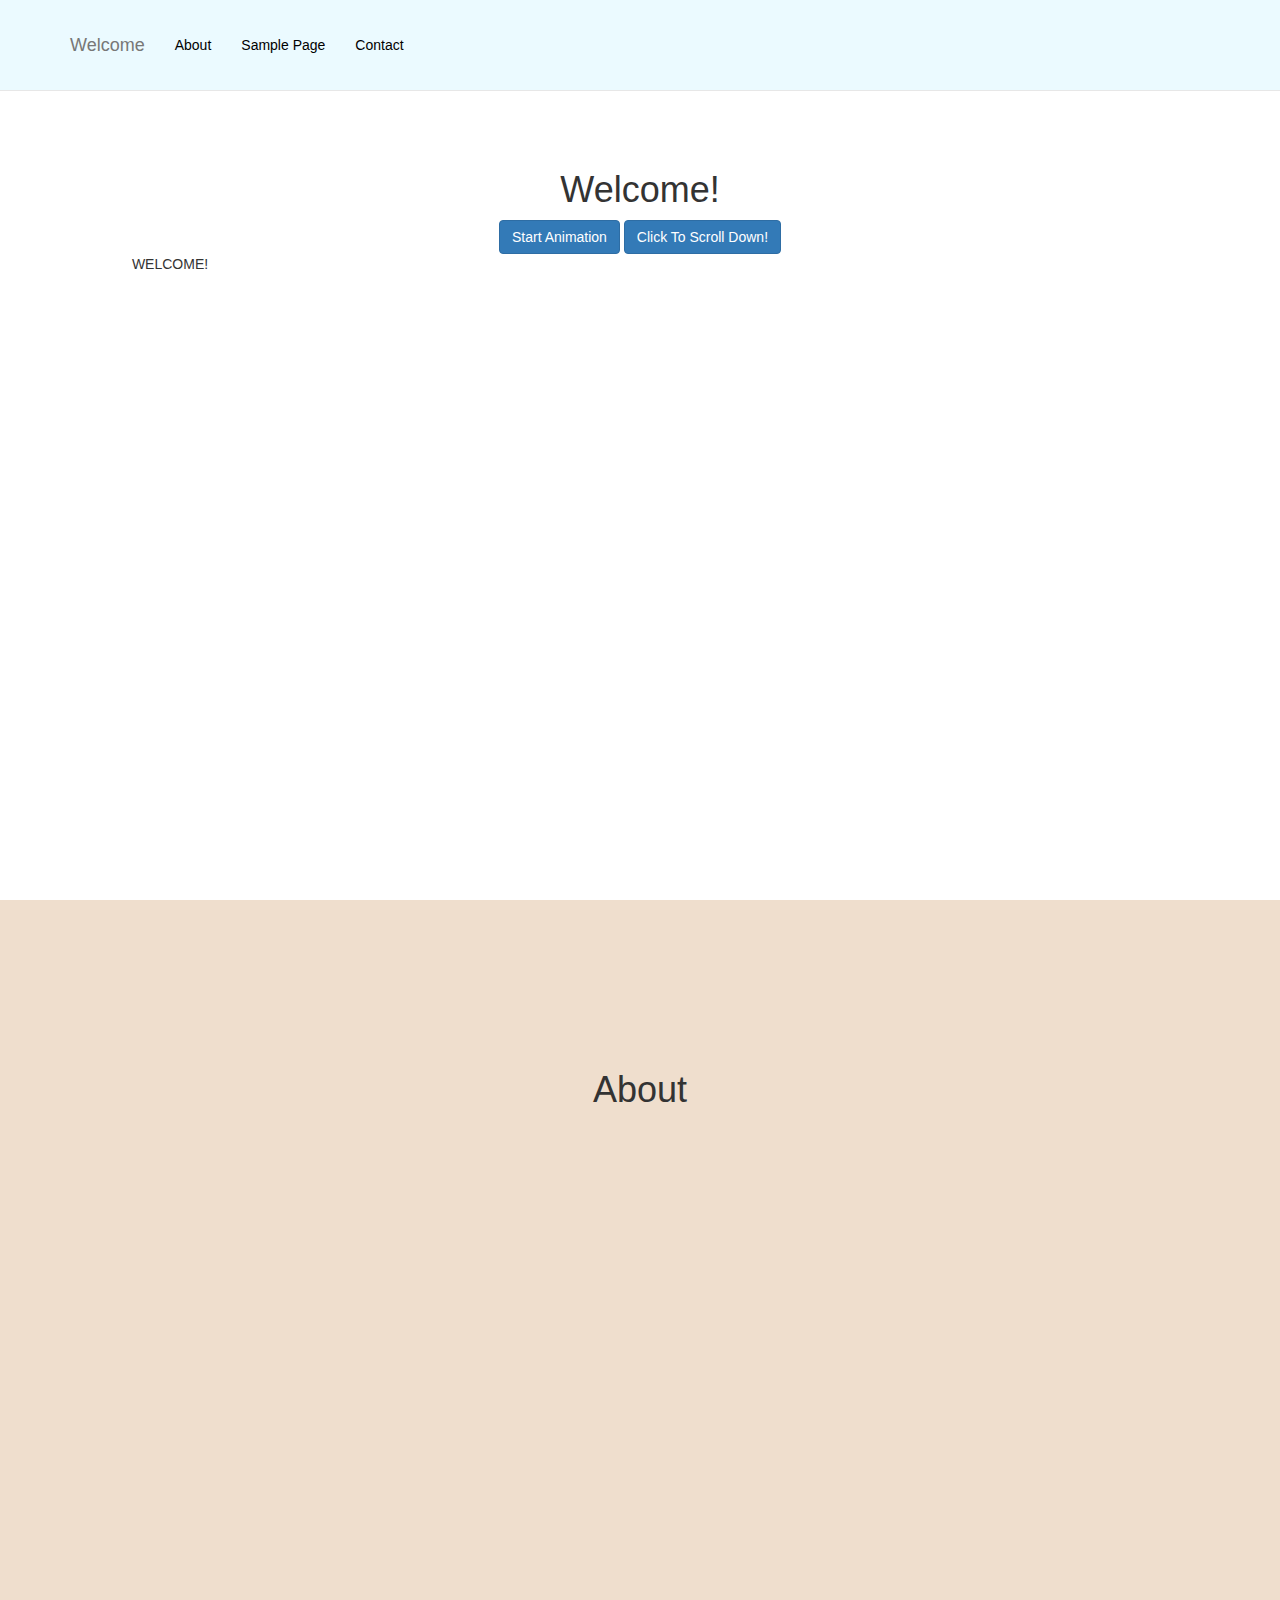
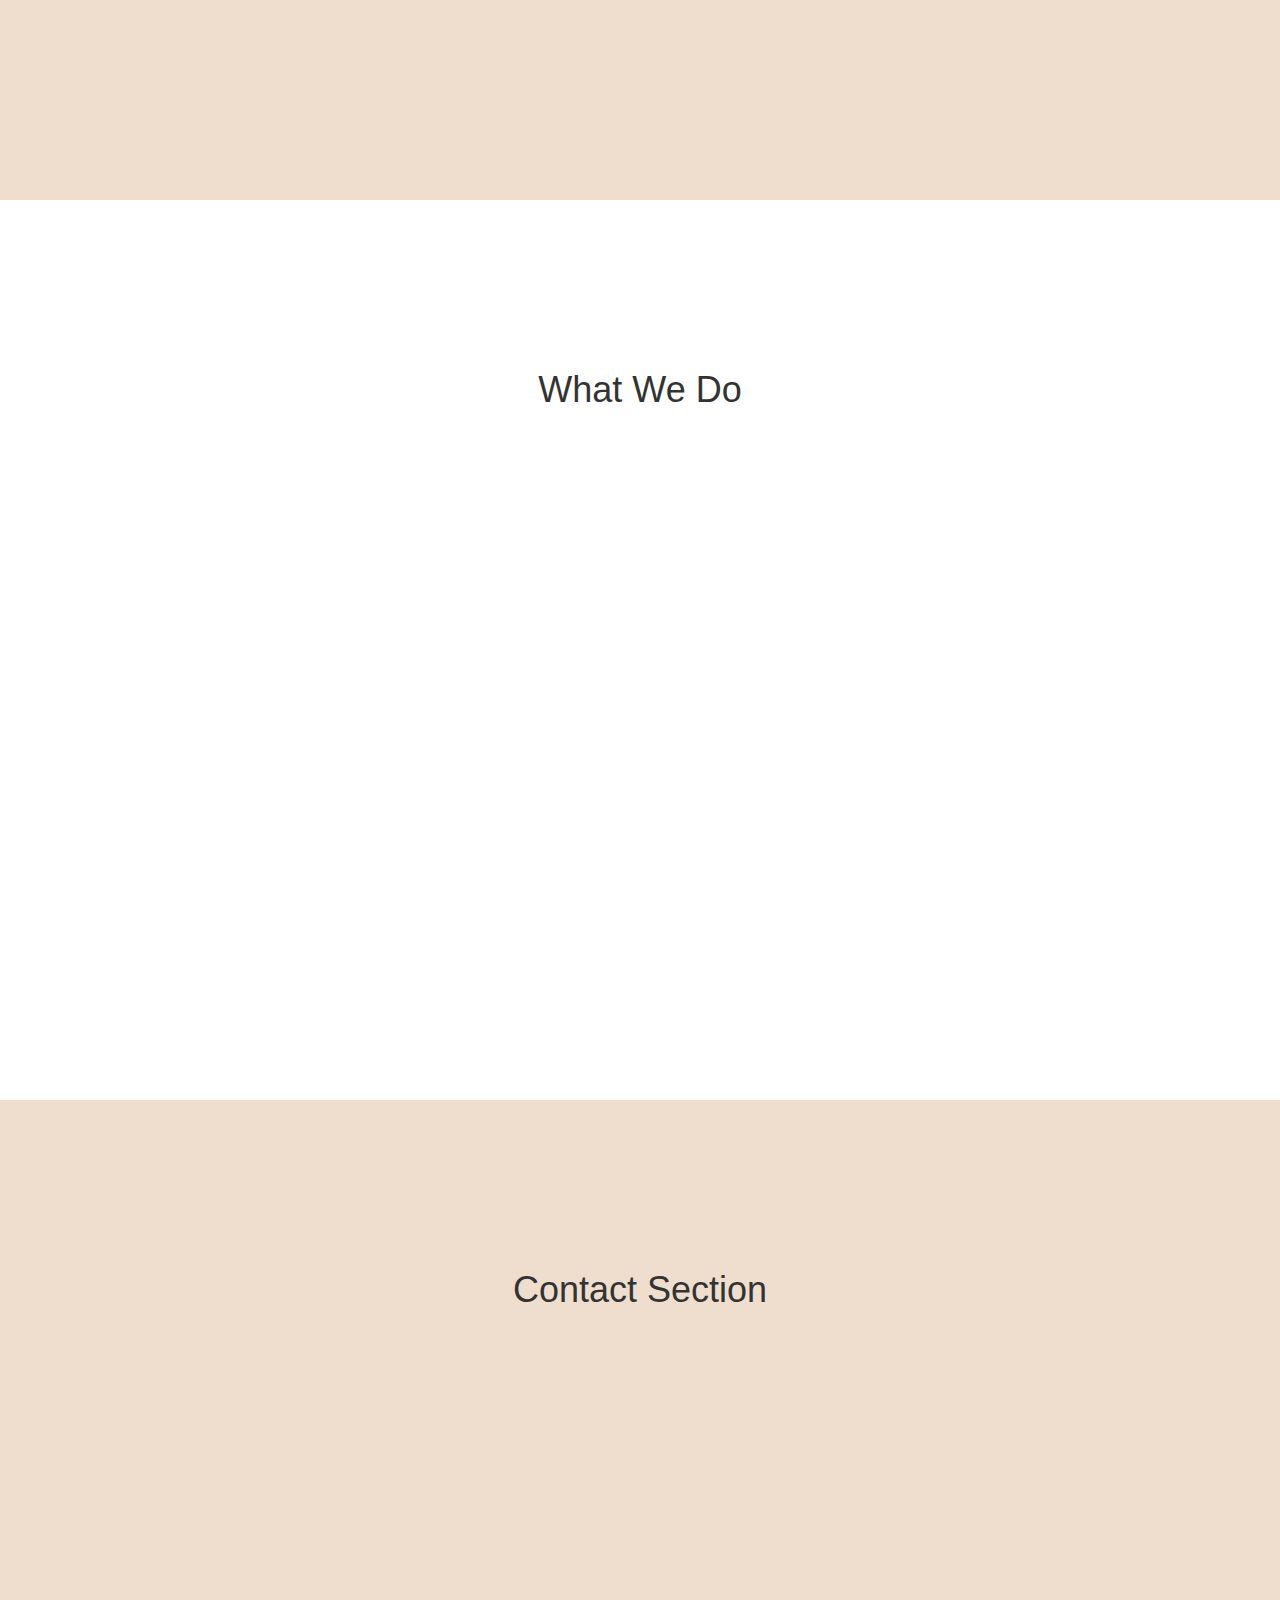
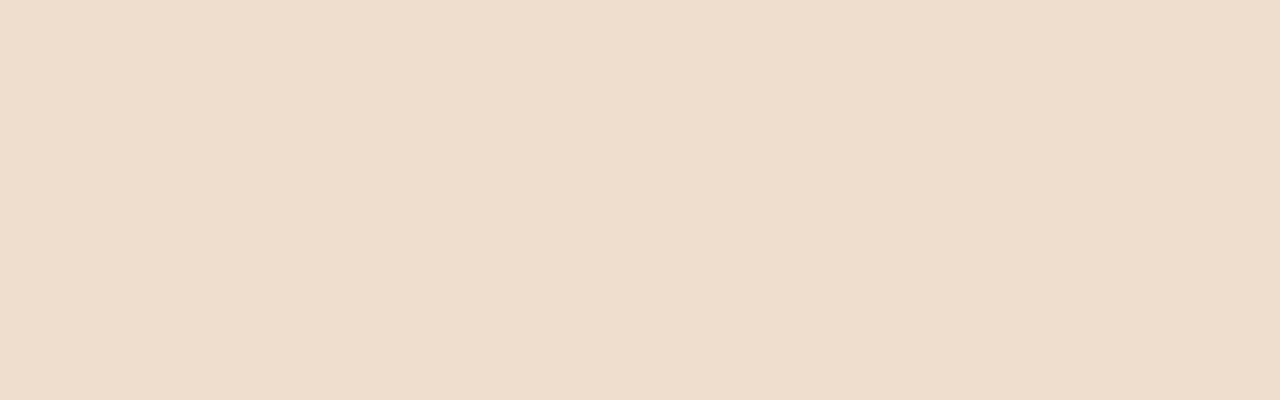
<file: index.html>
<!doctype html>
<html lang="en" class="no-js">
<head>
    <meta charset="utf-8">
    <meta http-equiv="x-ua-compatible" content="ie=edge">
    <meta name="viewport" content="width=device-width, initial-scale=1">
    <title>Jeff Otano</title>
    <link href="css/bootstrap.min.css" rel="stylesheet">
    <link href="css/sticky-menu.css" rel="stylesheet">
</head>
<body id="page-top" data-spy="scroll" data-target=".navbar-fixed-top">
    <nav class="navbar navbar-default navbar-fixed-top" role="navigation">
        <div class="container">
            <div class="navbar-header page-scroll">
                <button type="button" class="navbar-toggle" data-toggle="collapse" data-target=".navbar-ex1-collapse">
                    <span class="sr-only">Toggle menu</span>
                    <span class="icon-bar"></span>
                    <span class="icon-bar"></span>
                    <span class="icon-bar"></span>
                </button>
                <a class="navbar-brand page-scroll" href="#page-top">Welcome</a>
            </div>

            <div class="collapse navbar-collapse navbar-ex1-collapse">
                <ul class="nav navbar-nav">
                    <li class="hidden">
                        <a class="page-scroll" href="#page-top"></a>
                    </li>
                    <li>
                        <a class="page-scroll" href="#about">About</a>
                    </li>
                    <li>
                        <a class="page-scroll" href="#whatwedo">Sample Page</a>
                    </li>
                    <li>
                        <a class="page-scroll" href="#contact">Contact</a>
                    </li>
                </ul>
            </div>	<!-- .navbar-collapse -->
        </div>		<!-- .container -->
    </nav>
    <!-- Welcome   -->
    <section id="welcome" class="welcome-section">
        <div class="container">
            <div class="row">
                <div class="col-lg-12">
					<h1>Welcome!</h1>
					<button id="animateButton" class="btn btn-primary">Start Animation</button>
					<a class="btn btn-primary page-scroll" href="#about">Click To Scroll Down!</a>
					<div id="animationBlock" class="animationBox" >WELCOME!</div>
                </div>
            </div>
        </div>
    </section>

    <!-- About -->
    <section id="about" class="about-section">
        <div class="container">
            <div class="row">
                <div class="col-lg-12">
                    <h1>About</h1>
                </div>
            </div>
        </div>
    </section>

    <!-- What we do Section -->
    <section id="whatwedo" class="whatwedo-section">
        <div class="container">
            <div class="row">
                <div class="col-lg-12">
                    <h1>What We Do</h1>
                </div>
            </div>
        </div>
    </section>

    <!-- Contact Section -->
    <section id="contact" class="contact-section">
        <div class="container">
            <div class="row">
                <div class="col-lg-12">
                    <h1>Contact Section</h1>
                </div>
            </div>
        </div>
    </section>
	
	<a id="back2Top" title="Back to top" href="#">&#10148;</a>
	
    <!-- jQuery -->
    <script src="js/jquery.js"></script>

    <!-- Bootstrap Core JavaScript -->
    <script src="js/bootstrap.min.js"></script>

    <!-- Scrolling Nav JavaScript -->
    <script src="js/jquery.easing.min.js"></script>
	<script src="js/sticky-menu.js"></script>
	
	<!-- Animated block -->
	<script src="js/ownJs.js"></script>

</body>

</html>
</file>
<file: css/sticky-menu.css>
body {
    width: 100%;
    height: 100%;
}
html {
    width: 100%;
    height: 100%;
}
@media(min-width:767px) {
    .navbar {
        padding: 20px 0;
        -webkit-transition: background .5s ease-in-out,padding .5s ease-in-out;
        -moz-transition: background .5s ease-in-out,padding .5s ease-in-out;
        transition: background .5s ease-in-out,padding .5s ease-in-out;
    }
    .top-nav-collapse {
        padding: 0;
    }
}
#back2Top {
    width: 40px;
    line-height: 40px;
    overflow: hidden;
    z-index: 999;
    display: none;
    cursor: pointer;
    -moz-transform: rotate(270deg);
    -webkit-transform: rotate(270deg);
    -o-transform: rotate(270deg);
    -ms-transform: rotate(270deg);
    transform: rotate(270deg);
    position: fixed;
    bottom: 50px;
    right: 0;
    background-color: #FFF;
    color: #337AB7;
    text-align: center;
    font-size: 30px;
    text-decoration: none;
}
#back2Top:hover {
    background-color: #337AB7;
    color: #FFF;
}
.welcome-section {
    height: 100%;
    padding-top: 150px;
    text-align: center;
    background: #fff;
}
.about-section {
    height: 100%;
    padding-top: 150px;
    text-align: center;
    background: #EFDECD;
}
.whatwedo-section {
    height: 100%;
    padding-top: 150px;
    text-align: center;
    background: #fff;
}
.contact-section {
    height: 100%;
    padding-top: 150px;
    text-align: center;
    background: #EFDECD;
}
.navbar-default .navbar-nav > li > a:hover {
	color: #333;
	background-color: #F0F0F0;
}
.navbar-default {
    background-color: #EBFAFF;
    border-color: #e7e7e7;
}
.navbar-default .navbar-nav > li > a {
    color: #000;
}

.animationBox {
background: "transparent";
height:100px;
width:200px;
position:absolute;
}
</file>
